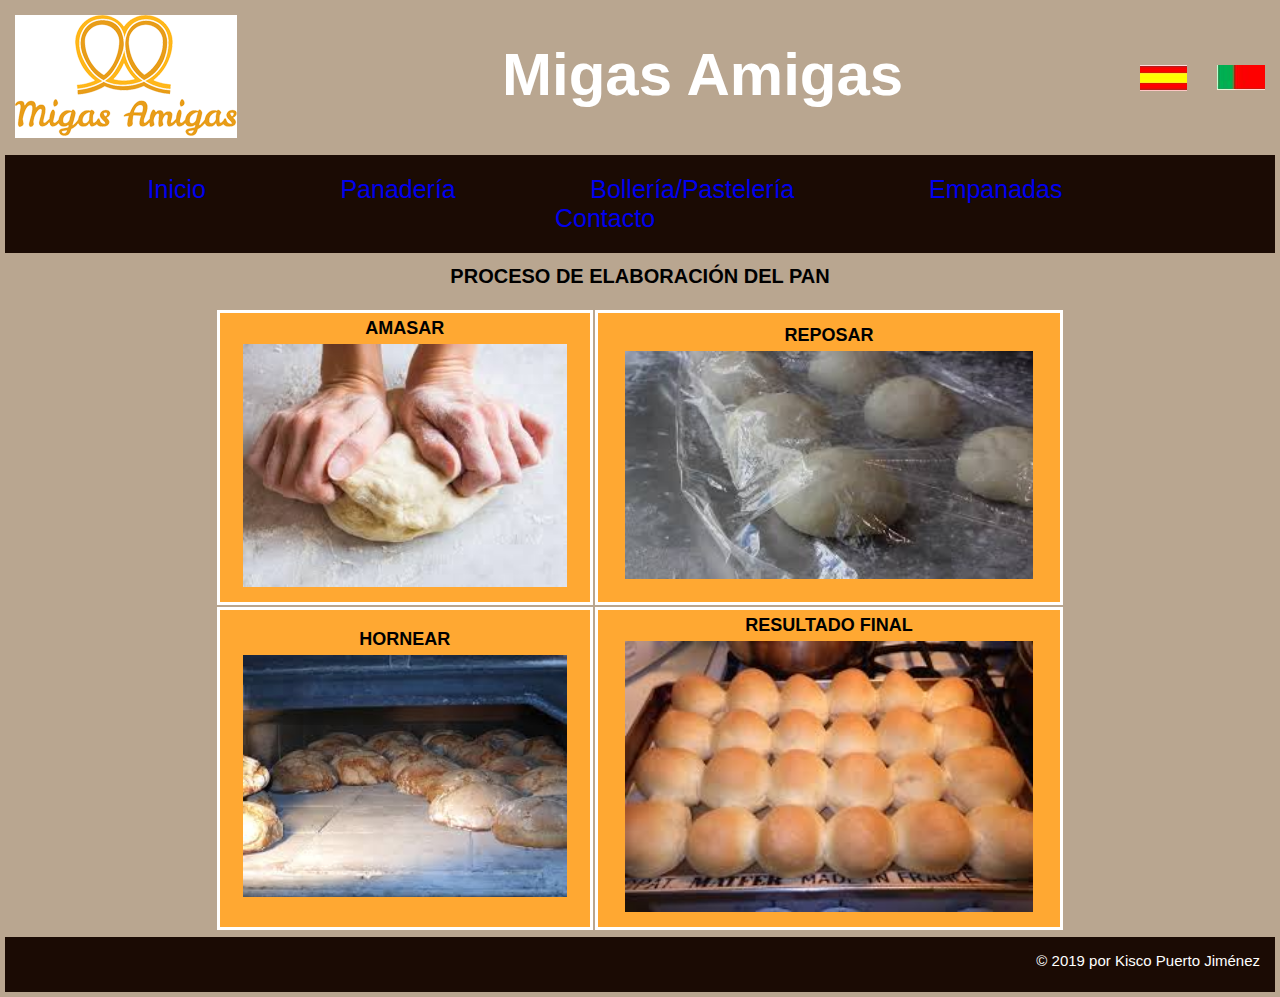
<file: public_html/index.html>
<!DOCTYPE html>

<html lang="es">
    <head>
        <title>Migas Amigas</title>
        <meta charset="UTF-8">
        <meta name="viewport" content="width=device-width, initial-scale=1.0">
        <link rel="stylesheet" href="css/estilo.css" type="text/css">
    </head>
    <body>
        <!-- ESTO ES UNA PRUEBA DE CONTROL DE VERSIONES-->
        <!-- OTRA LINEA PARA COMPARAR-->
        <header id="cabezera">
            <a href="index.html"><img src="imagenes/logo.png" alt="logo"></a>
            <h1>Migas Amigas</h1>
            <div class="idiomas">
                <a href="index.html"><img src="imagenes/spain.jpg" alt="español"></a>
                <a href="portugues/index.html"><img src="imagenes/portugal.jpg" alt="portugues"></a>
            </div>
        </header>
        <nav id="navegacion">
            <ul>
                <li><a href="index.html">Inicio</a></li>
                <li><a href="panaderia.html">Panadería</a></li>
                <li><a href="bolleria.html">Bollería/Pastelería</a></li>
                <li><a href="empanadas.html">Empanadas</a></li>
                <li><a href="contacto.html">Contacto</a></li>
            </ul>
        </nav>
        <table id="contenido">
            <tr>
                <th colspan="2">PROCESO DE ELABORACIÓN DEL PAN</th>
            </tr>
            <tr>
                <td>AMASAR<img src="imagenes/amasar.jpg" alt="amasar"></td>
                <td>REPOSAR<img src="imagenes/reposar.jpg" alt="reposar"></td>
            </tr>
            <tr>
                <td>HORNEAR<img src="imagenes/hornear.jpg" alt="hornear"></td>
                <td>RESULTADO FINAL<img src="imagenes/final.jpg" alt="resultado final"></td>
            </tr>
        </table>
        <footer>
            <p>&copy; 2019 por Kisco Puerto Jiménez</p>
        </footer>
    </body>
</html>
</file>
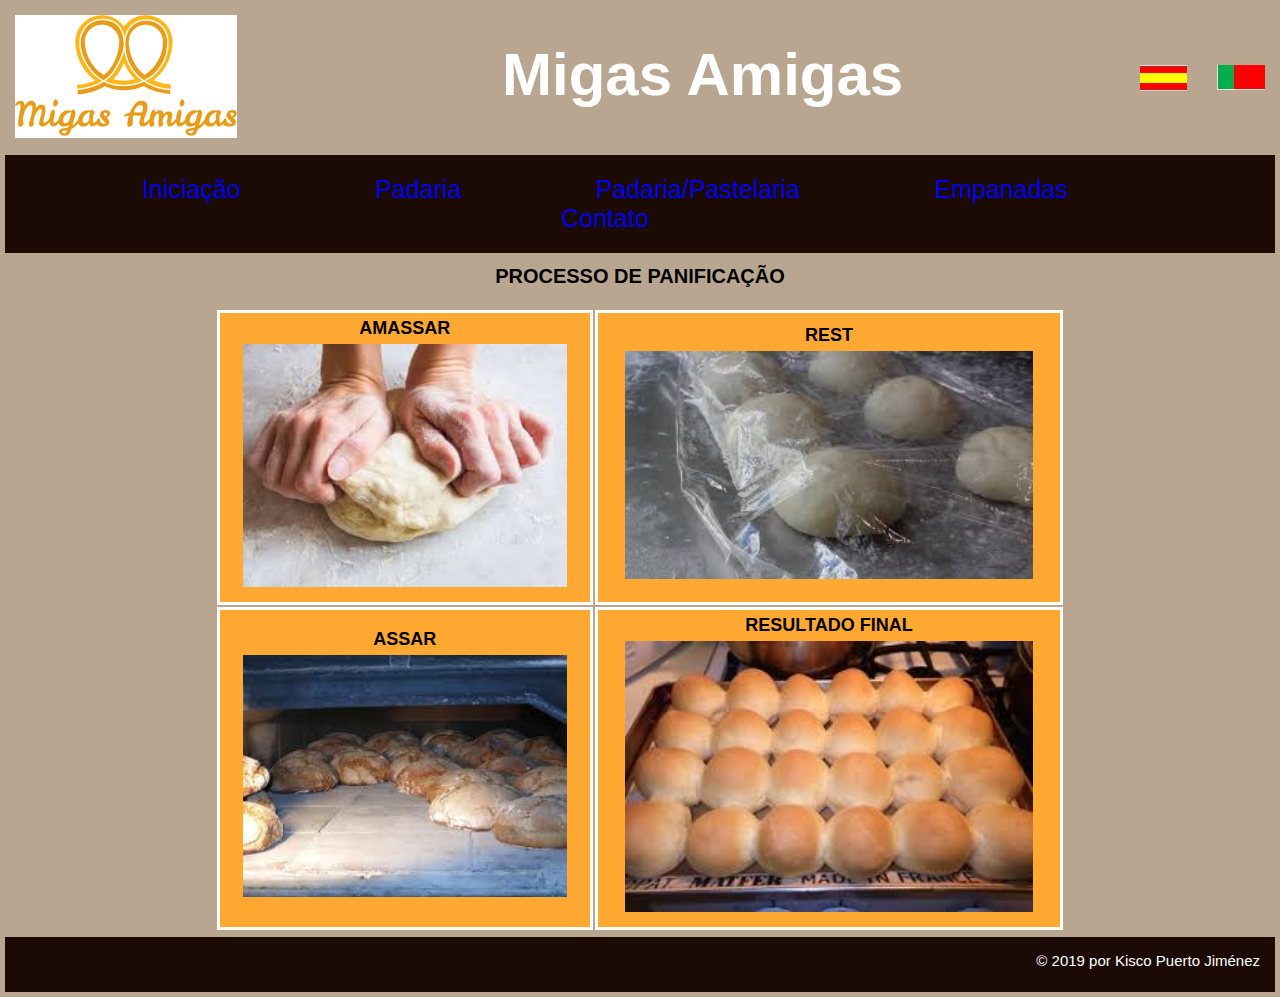
<file: public_html/portugues/index.html>
<!DOCTYPE html>

<html lang="pt">
    <head>
        <title>Migas Amigas</title>
        <meta charset="UTF-8">
        <meta name="viewport" content="width=device-width, initial-scale=1.0">
        <link rel="stylesheet" href="../css/estilo.css" type="text/css">
    </head>
    <body>
        <header id="cabezera">
            <a href="index.html"><img src="../imagenes/logo.png" alt="logo"></a>
            <h1>Migas Amigas</h1>
            <div class="idiomas">
                <a href="../index.html"><img src="../imagenes/spain.jpg" alt="español"></a>
                <a href="index.html"><img src="../imagenes/portugal.jpg" alt="portugues"></a>
            </div>
        </header>
        <nav id="navegacion">
            <ul>
                <li><a href="index.html">Inicia&ccedil;&atilde;o</a></li>
                <li><a href="panaderia.html">Padaria</a></li>
                <li><a href="bolleria.html">Padaria/Pastelaria</a></li>
                <li><a href="empanadas.html">Empanadas</a></li>
                <li><a href="contacto.html">Contato</a></li>
            </ul>
        </nav>
        <table id="contenido">
            <tr>
                <th colspan="2">PROCESSO DE PANIFICAÇ&Atilde;O</th>
            </tr>
            <tr>
                <td>AMASSAR<img src="../imagenes/amasar.jpg" alt="Producto 1"></td>
                <td>REST<img src="../imagenes/reposar.jpg" alt="Producto 2"></td>
            </tr>
            <tr>
                <td>ASSAR<img src="../imagenes/hornear.jpg" alt="Producto 3"></td>
                <td>RESULTADO FINAL<img src="../imagenes/final.jpg" alt="Producto 4"></td>
            </tr>
        </table>
        <footer>
            <p>&copy; 2019 por Kisco Puerto Jiménez</p>
        </footer>
    </body>
</html>
</file>
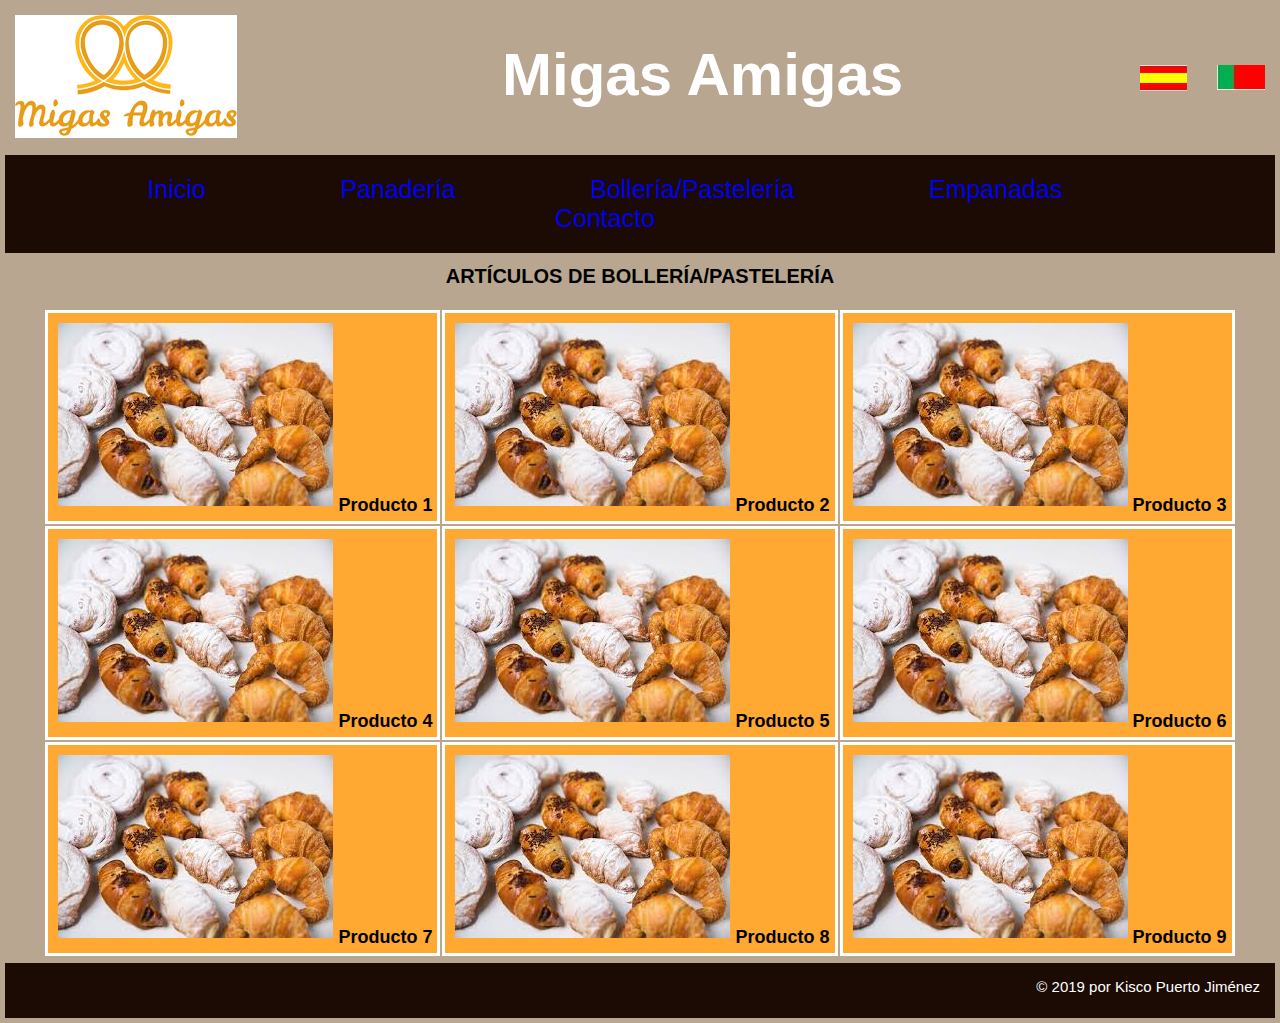
<file: public_html/bolleria.html>
<!DOCTYPE html>

<html lang="es">
    <head>
        <title>Migas Amigas</title>
        <meta charset="UTF-8">
        <meta name="viewport" content="width=device-width, initial-scale=1.0">
        <link rel="stylesheet" href="css/estilo.css" type="text/css">
    </head>
    <body>
        <header id="cabezera">
            <a href="index.html"><img src="imagenes/logo.png" alt="logo"></a>
            <h1>Migas Amigas</h1>
            <div class="idiomas">
                <a href="bolleria.html"><img src="imagenes/spain.jpg" alt="español"></a>
                <a href="portugues/bolleria.html"><img src="imagenes/portugal.jpg" alt="portugues"></a>
            </div>
        </header>
        <nav id="navegacion">
            <ul>
                <li><a href="index.html">Inicio</a></li>
                <li><a href="panaderia.html">Panadería</a></li>
                <li><a href="bolleria.html">Bollería/Pastelería</a></li>
                <li><a href="empanadas.html">Empanadas</a></li>
                <li><a href="contacto.html">Contacto</a></li>
            </ul>
        </nav>
        <table>
            <tr>
                <th colspan="3">ARTÍCULOS DE BOLLERÍA/PASTELERÍA</th>
            </tr>
            <tr>
                <td><img src="imagenes/bolleria.jpg" alt="Producto 1">Producto 1</td>
                <td><img src="imagenes/bolleria.jpg" alt="Producto 2">Producto 2</td>
                <td><img src="imagenes/bolleria.jpg" alt="Producto 3">Producto 3</td>
            </tr>
            <tr>
                <td><img src="imagenes/bolleria.jpg" alt="Producto 4">Producto 4</td>
                <td><img src="imagenes/bolleria.jpg" alt="Producto 5">Producto 5</td>
                <td><img src="imagenes/bolleria.jpg" alt="Producto 6">Producto 6</td>
            </tr>
            <tr>
                <td><img src="imagenes/bolleria.jpg" alt="Producto 7">Producto 7</td>
                <td><img src="imagenes/bolleria.jpg" alt="Producto 8">Producto 8</td>
                <td><img src="imagenes/bolleria.jpg" alt="Producto 9">Producto 9</td>
            </tr>
        </table>
        <footer>
            <p>&copy; 2019 por Kisco Puerto Jiménez</p>
        </footer>
    </body>
</html>
</file>
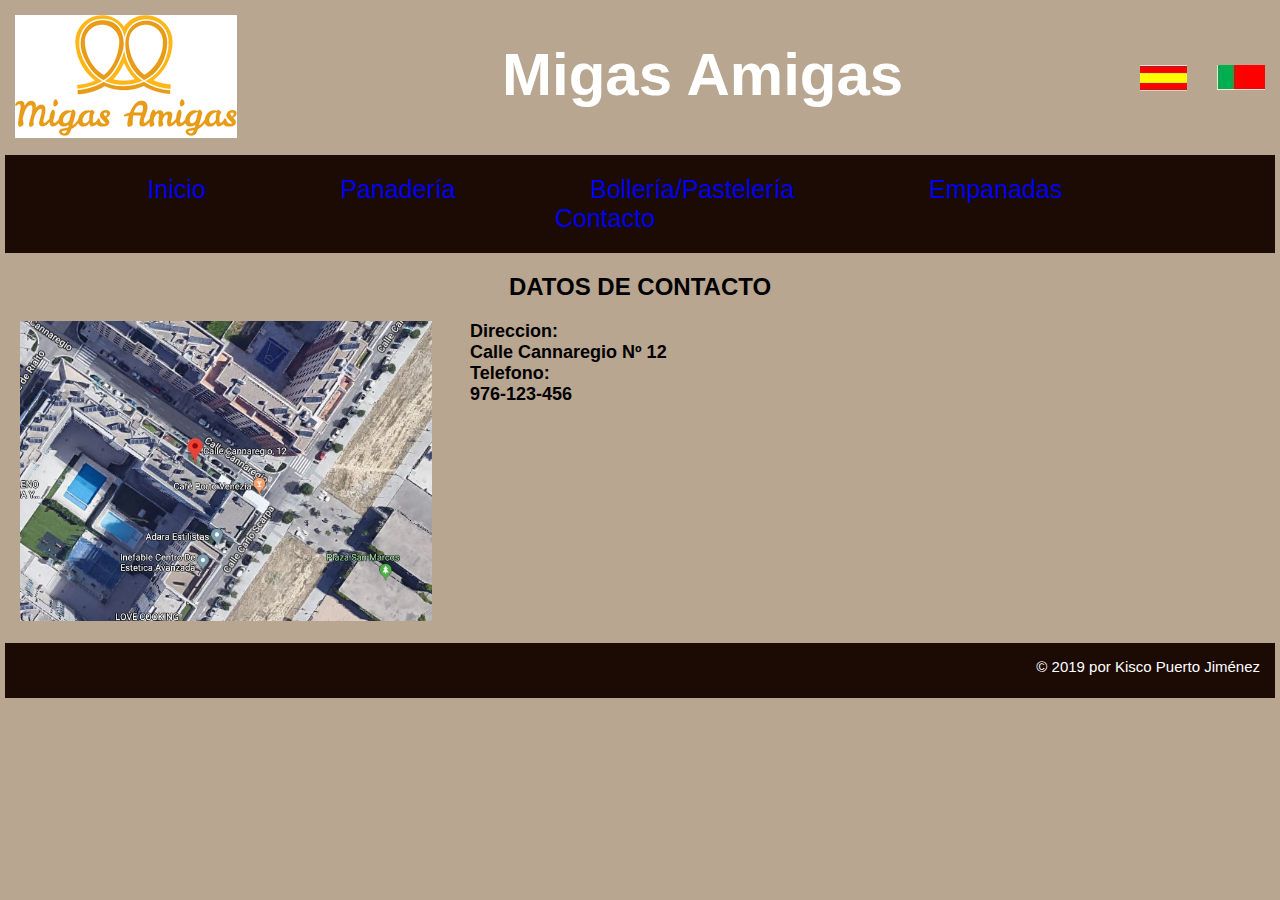
<file: public_html/contacto.html>
<!DOCTYPE html>

<html lang="es">
    <head>
        <title>Migas Amigas</title>
        <meta charset="UTF-8">
        <meta name="viewport" content="width=device-width, initial-scale=1.0">
        <link rel="stylesheet" href="css/estilo.css" type="text/css">
    </head>
    <body>
        <header id="cabezera">
            <a href="index.html"><img src="imagenes/logo.png" alt="logo"></a>
            <h1>Migas Amigas</h1>
            <div class="idiomas">
                <a href="contacto.html"><img src="imagenes/spain.jpg" alt="español"></a>
                <a href="portugues/contacto.html"><img src="imagenes/portugal.jpg" alt="portugues"></a>
            </div>
        </header>
        <nav id="navegacion">
            <ul>
                <li><a href="index.html">Inicio</a></li>
                <li><a href="panaderia.html">Panadería</a></li>
                <li><a href="bolleria.html">Bollería/Pastelería</a></li>
                <li><a href="empanadas.html">Empanadas</a></li>
                <li><a href="contacto.html">Contacto</a></li>
            </ul>
        </nav>
        <section>
            <h3>DATOS DE CONTACTO</h3>
            <img src="imagenes/contacto.JPG" alt="mapa de situación">
                <p>Direccion:</p>
                <p>Calle Cannaregio Nº 12</p>
                <p>Telefono:</p>
                <p>976-123-456</p>
        </section>
        <footer>
            <p>&copy; 2019 por Kisco Puerto Jiménez</p>
        </footer>
    </body>
</html>
</file>
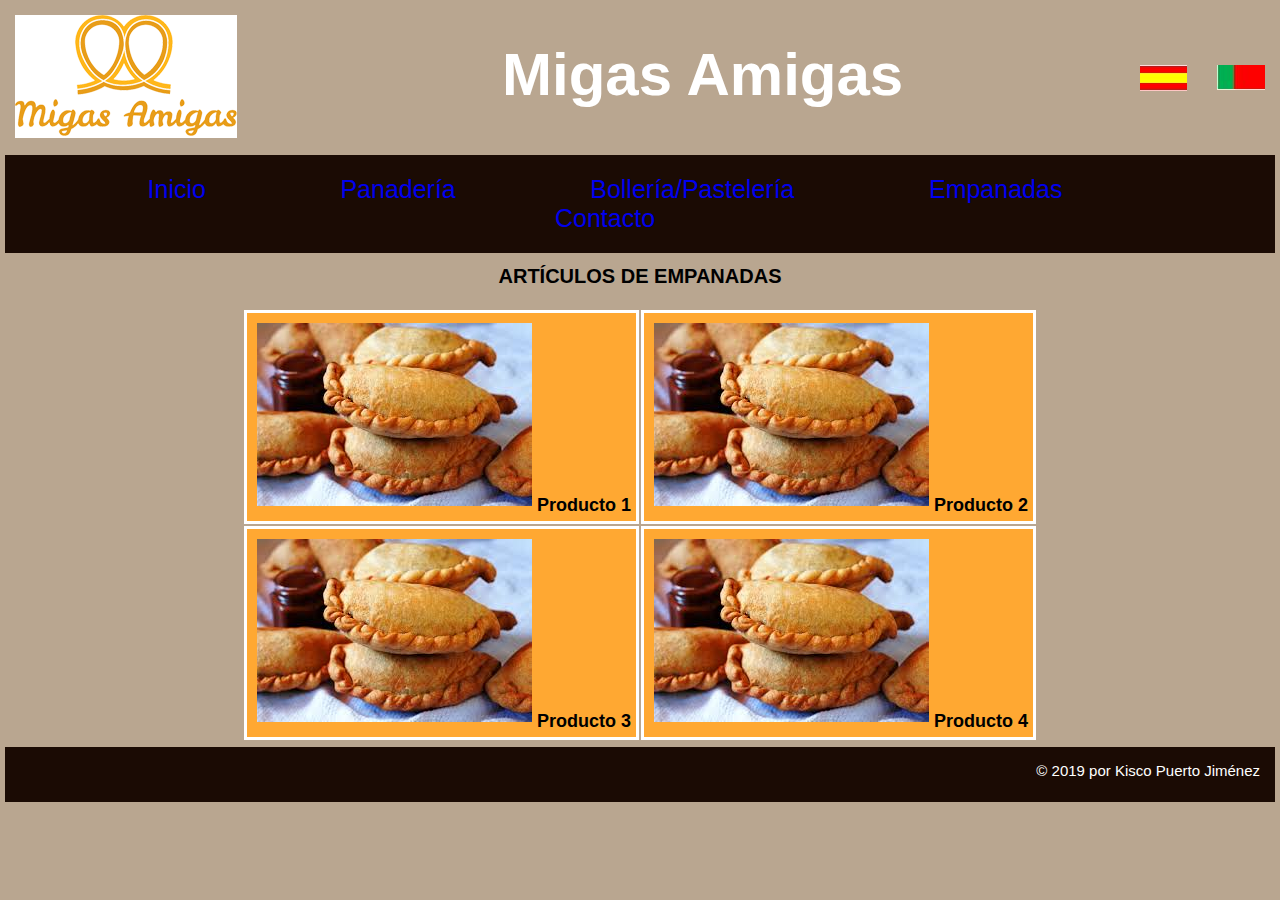
<file: public_html/empanadas.html>
<!DOCTYPE html>

<html lang="es">
    <head>
        <title>Migas Amigas</title>
        <meta charset="UTF-8">
        <meta name="viewport" content="width=device-width, initial-scale=1.0">
        <link rel="stylesheet" href="css/estilo.css" type="text/css">
    </head>
    <body>
        <header id="cabezera">
            <a href="index.html"><img src="imagenes/logo.png" alt="logo"></a>
            <h1>Migas Amigas</h1>
            <div class="idiomas">
                <a href="empanadas.html"><img src="imagenes/spain.jpg" alt="español"></a>
                <a href="porugues/empanadas.html"><img src="imagenes/portugal.jpg" alt="portugues"></a>
            </div>
        </header>
        <nav id="navegacion">
            <ul>
                <li><a href="index.html">Inicio</a></li>
                <li><a href="panaderia.html">Panadería</a></li>
                <li><a href="bolleria.html">Bollería/Pastelería</a></li>
                <li><a href="empanadas.html">Empanadas</a></li>
                <li><a href="contacto.html">Contacto</a></li>
            </ul>
        </nav>
        <table>
            <tr>
                <th colspan="2">ARTÍCULOS DE EMPANADAS</th>
            </tr>
            <tr>
                <td><img src="imagenes/empanadas.jpg" alt="Producto 1">Producto 1</td>
                <td><img src="imagenes/empanadas.jpg" alt="Producto 2">Producto 2</td>
            </tr>
            <tr>
                <td><img src="imagenes/empanadas.jpg" alt="Producto 3">Producto 3</td>
                <td><img src="imagenes/empanadas.jpg" alt="Producto 4">Producto 4</td>
            </tr>
        </table>
        <footer>
            <p>&copy; 2019 por Kisco Puerto Jiménez</p>
        </footer>
    </body>
</html>
</file>
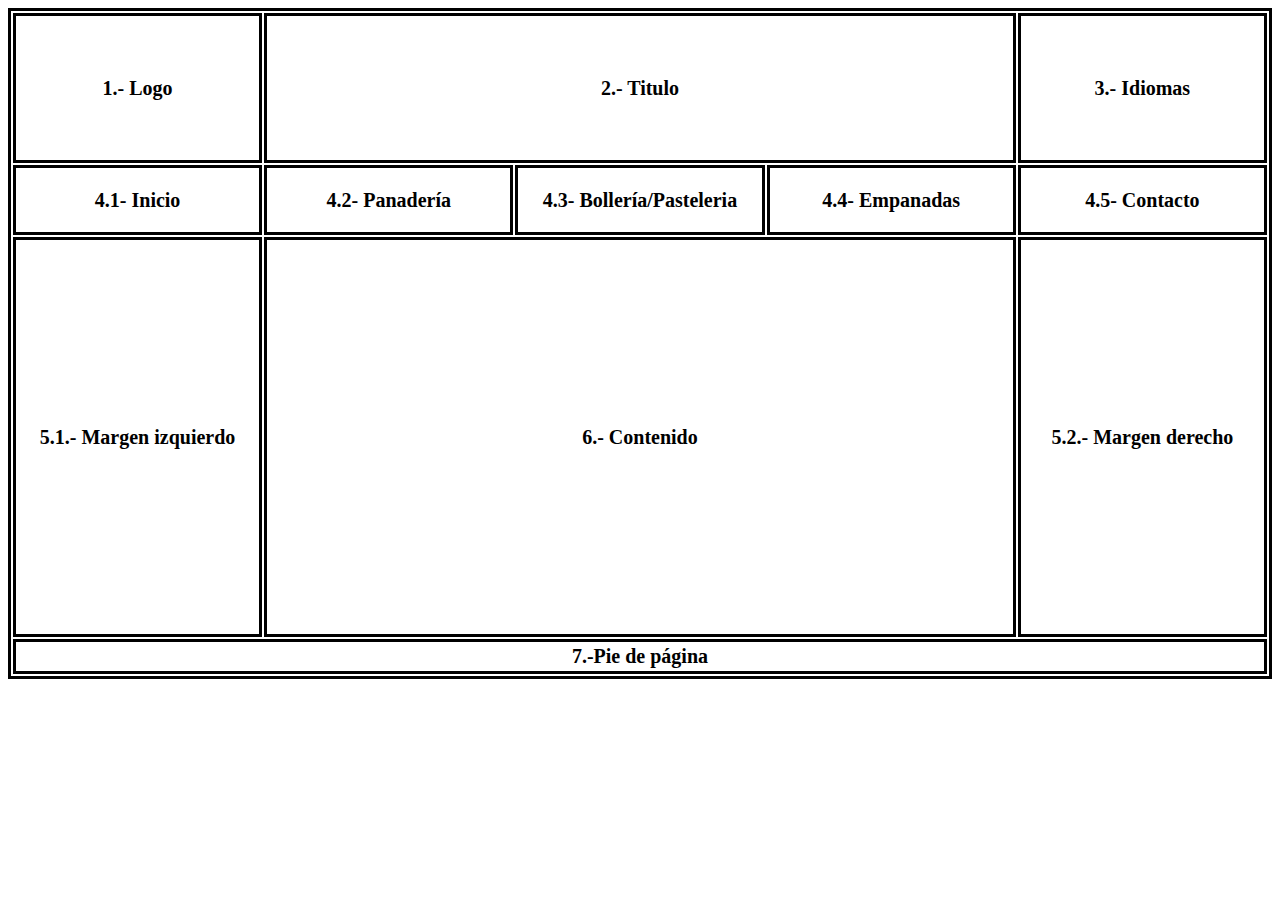
<file: public_html/estructura.html>
<!DOCTYPE html>
<html lang="es">
    <head>
        <title>Estructura</title>
        <meta charset="UTF-8">
        <meta name="viewport" content="width=device-width, initial-scale=1.0">
        <style>
            table{
                border: solid;
                margin: auto;
                width: 100%;
                font-weight: bold;
                font-size: 20px;
            }
            tr{
                border: solid;
                width: 100%;    
            }
            td{
                border: solid;
                text-align: center;

            }
            #cabezera{
                height: 150px;
            }
            #navegacion{
                height: 70px;
            }
            #navegacion td{
                width: 20%;
            }
            #contenido{
                height: 400px;
            }
            #pie{
                height: 35px;
            }
        </style>
    </head>
    <body>
        <table>
            <tr id="cabezera">
                <td>1.- Logo</td>
                <td colspan="3">2.- Titulo</td>
                <td>3.- Idiomas</td>
            </tr>
            <tr id="navegacion">
                <td>4.1- Inicio</td>
                <td>4.2- Panadería</td>
                <td>4.3- Bollería/Pasteleria</td>
                <td>4.4- Empanadas</td>
                <td>4.5- Contacto</td>
            </tr>
            <tr id="contenido">
                <td>5.1.- Margen izquierdo</td>
                <td colspan="3">6.- Contenido</td>
                <td>5.2.- Margen derecho</td>
            </tr>
            <tr id="pie">
                <td colspan="5">7.-Pie de página</td>
            </tr>
        </table>
    </body>
</html>
</file>
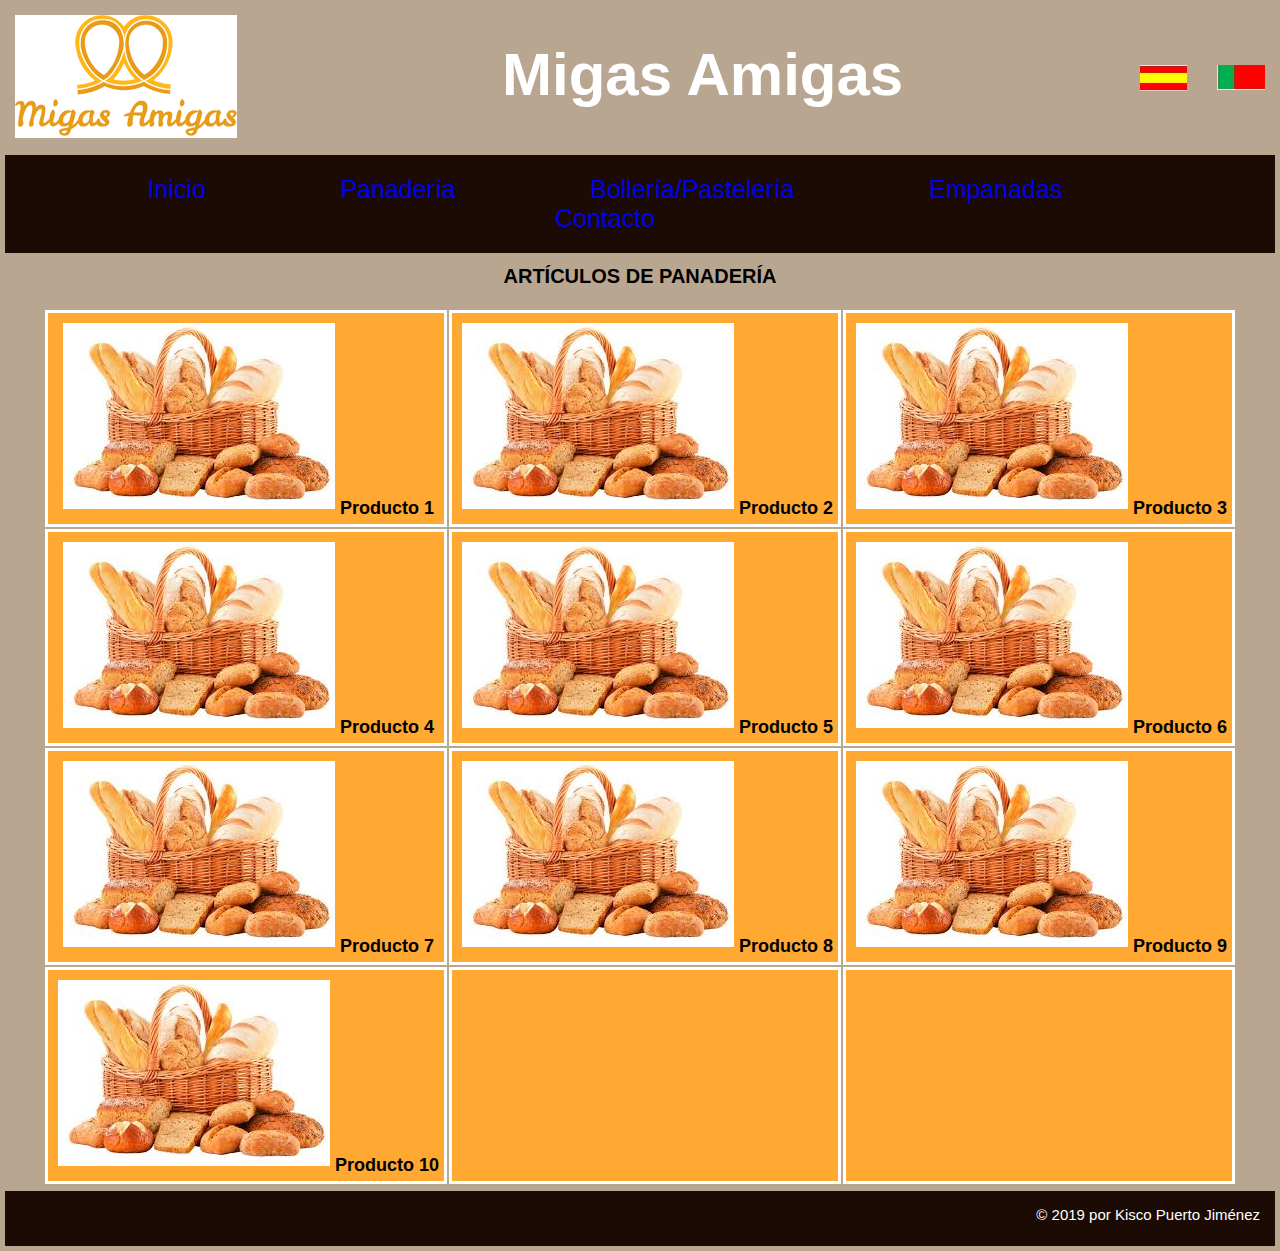
<file: public_html/panaderia.html>
<!DOCTYPE html>

<html lang="es">
    <head>
        <title>Migas Amigas</title>
        <meta charset="UTF-8">
        <meta name="viewport" content="width=device-width, initial-scale=1.0">
        <link rel="stylesheet" href="css/estilo.css" type="text/css">
    </head>
    <body>
        <header id="cabezera">
            <a href="index.html"><img src="imagenes/logo.png" alt="logo"></a>
            <h1>Migas Amigas</h1>
            <div class="idiomas">
                <a href="panaderia.html"><img src="imagenes/spain.jpg" alt="español"></a>
                <a href="portugues/panaderia.html"><img src="imagenes/portugal.jpg" alt="portugues"></a>
            </div>
        </header>
        <nav id="navegacion">
            <ul>
                <li><a href="index.html">Inicio</a></li>
                <li><a href="panaderia.html">Panadería</a></li>
                <li><a href="bolleria.html">Bollería/Pastelería</a></li>
                <li><a href="empanadas.html">Empanadas</a></li>
                <li><a href="contacto.html">Contacto</a></li>
            </ul>
        </nav>
        <table>
            <tr>
                <th colspan="3">ARTÍCULOS DE PANADERÍA</th>
            </tr>
            <tr>
                <td><img src="imagenes/panaderia.jpg" alt="Producto 1">Producto 1</td>
                <td><img src="imagenes/panaderia.jpg" alt="Producto 2">Producto 2</td>
                <td><img src="imagenes/panaderia.jpg" alt="Producto 3">Producto 3</td>
            </tr>
            <tr>
                <td><img src="imagenes/panaderia.jpg" alt="Producto 4">Producto 4</td>
                <td><img src="imagenes/panaderia.jpg" alt="Producto 5">Producto 5</td>
                <td><img src="imagenes/panaderia.jpg" alt="Producto 6">Producto 6</td>
            </tr>
            <tr>
                <td><img src="imagenes/panaderia.jpg" alt="Producto 7">Producto 7</td>
                <td><img src="imagenes/panaderia.jpg" alt="Producto 8">Producto 8</td>
                <td><img src="imagenes/panaderia.jpg" alt="Producto 9">Producto 9</td>
            </tr>
            <tr>
                <td><img src="imagenes/panaderia.jpg" alt="Producto 10">Producto 10</td>
                <td></td>
                <td></td>
            </tr>
        </table>
        <footer>
            <p>&copy; 2019 por Kisco Puerto Jiménez</p>
        </footer>
    </body>
</html>
</file>
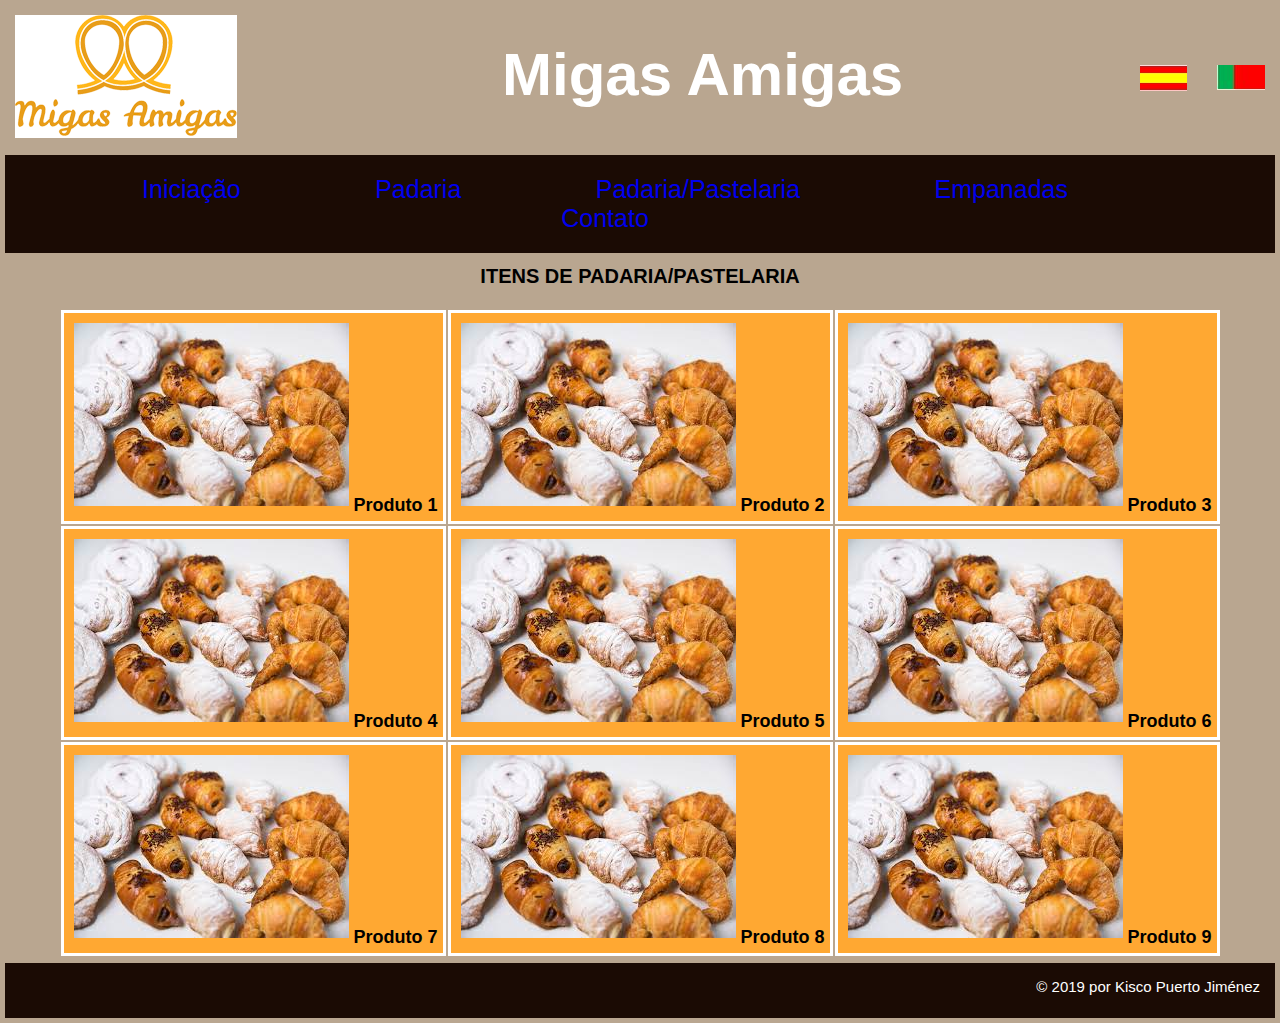
<file: public_html/portugues/bolleria.html>
<!DOCTYPE html>

<html lang="pt">
    <head>
        <title>Migas Amigas</title>
        <meta charset="UTF-8">
        <meta name="viewport" content="width=device-width, initial-scale=1.0">
        <link rel="stylesheet" href="../css/estilo.css" type="text/css">
    </head>
    <body>
        <header id="cabezera">
            <a href="index.html"><img src="../imagenes/logo.png" alt="logo"></a>
            <h1>Migas Amigas</h1>
            <div class="idiomas">
                <a href="../bolleria.html"><img src="../imagenes/spain.jpg" alt="español"></a>
                <a href="bolleria.html"><img src="../imagenes/portugal.jpg" alt="portugues"></a>
            </div>
        </header>
        <nav id="navegacion">
            <ul>
                <li><a href="index.html">Inicia&ccedil;&atilde;o</a></li>
                <li><a href="panaderia.html">Padaria</a></li>
                <li><a href="bolleria.html">Padaria/Pastelaria</a></li>
                <li><a href="empanadas.html">Empanadas</a></li>
                <li><a href="contacto.html">Contato</a></li>
            </ul>
        </nav>
        <table>
            <tr>
                <th colspan="3">ITENS DE PADARIA/PASTELARIA</th>
            </tr>
            <tr>
                <td><img src="../imagenes/bolleria.jpg" alt="Producto 1">Produto 1</td>
                <td><img src="../imagenes/bolleria.jpg" alt="Producto 2">Produto 2</td>
                <td><img src="../imagenes/bolleria.jpg" alt="Producto 3">Produto 3</td>
            </tr>
            <tr>
                <td><img src="../imagenes/bolleria.jpg" alt="Producto 4">Produto 4</td>
                <td><img src="../imagenes/bolleria.jpg" alt="Producto 5">Produto 5</td>
                <td><img src="../imagenes/bolleria.jpg" alt="Producto 6">Produto 6</td>
            </tr>
            <tr>
                <td><img src="../imagenes/bolleria.jpg" alt="Producto 7">Produto 7</td>
                <td><img src="../imagenes/bolleria.jpg" alt="Producto 8">Produto 8</td>
                <td><img src="../imagenes/bolleria.jpg" alt="Producto 9">Produto 9</td>
            </tr>
        </table>
        <footer>
            <p>&copy; 2019 por Kisco Puerto Jiménez</p>
        </footer>
    </body>
</html>
</file>
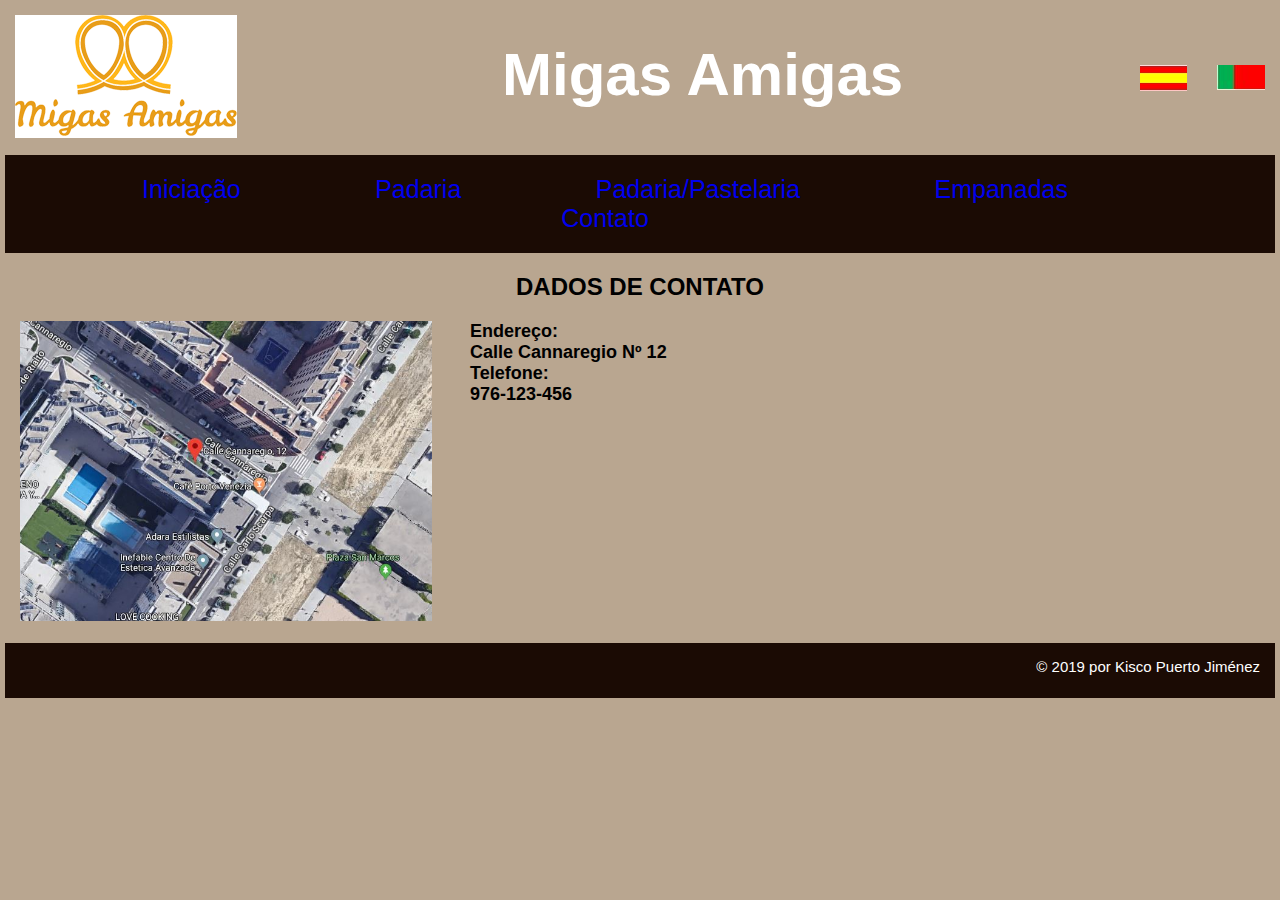
<file: public_html/portugues/contacto.html>
<!DOCTYPE html>

<html lang="pt">
    <head>
        <title>Migas Amigas</title>
        <meta charset="UTF-8">
        <meta name="viewport" content="width=device-width, initial-scale=1.0">
        <link rel="stylesheet" href="../css/estilo.css" type="text/css">
    </head>
    <body>
        <header id="cabezera">
            <a href="index.html"><img src="../imagenes/logo.png" alt="logo"></a>
            <h1>Migas Amigas</h1>
            <div class="idiomas">
                <a href="../contacto.html"><img src="../imagenes/spain.jpg" alt="español"></a>
                <a href="contacto.html"><img src="../imagenes/portugal.jpg" alt="portugues"></a>
            </div>
        </header>
        <nav id="navegacion">
            <ul>
                <li><a href="index.html">Inicia&ccedil;&atilde;o</a></li>
                <li><a href="panaderia.html">Padaria</a></li>
                <li><a href="bolleria.html">Padaria/Pastelaria</a></li>
                <li><a href="empanadas.html">Empanadas</a></li>
                <li><a href="contacto.html">Contato</a></li>
            </ul>
        </nav>
        <section>
            <h3>DADOS DE CONTATO</h3>
            <img src="../imagenes/contacto.JPG" alt="mapa de situación">
                <p>Endereço:</p>
                <p>Calle Cannaregio Nº 12</p>
                <p>Telefone:</p>
                <p>976-123-456</p>
        </section>
        <footer>
            <p>&copy; 2019 por Kisco Puerto Jiménez</p>
        </footer>
    </body>
</html>
</file>
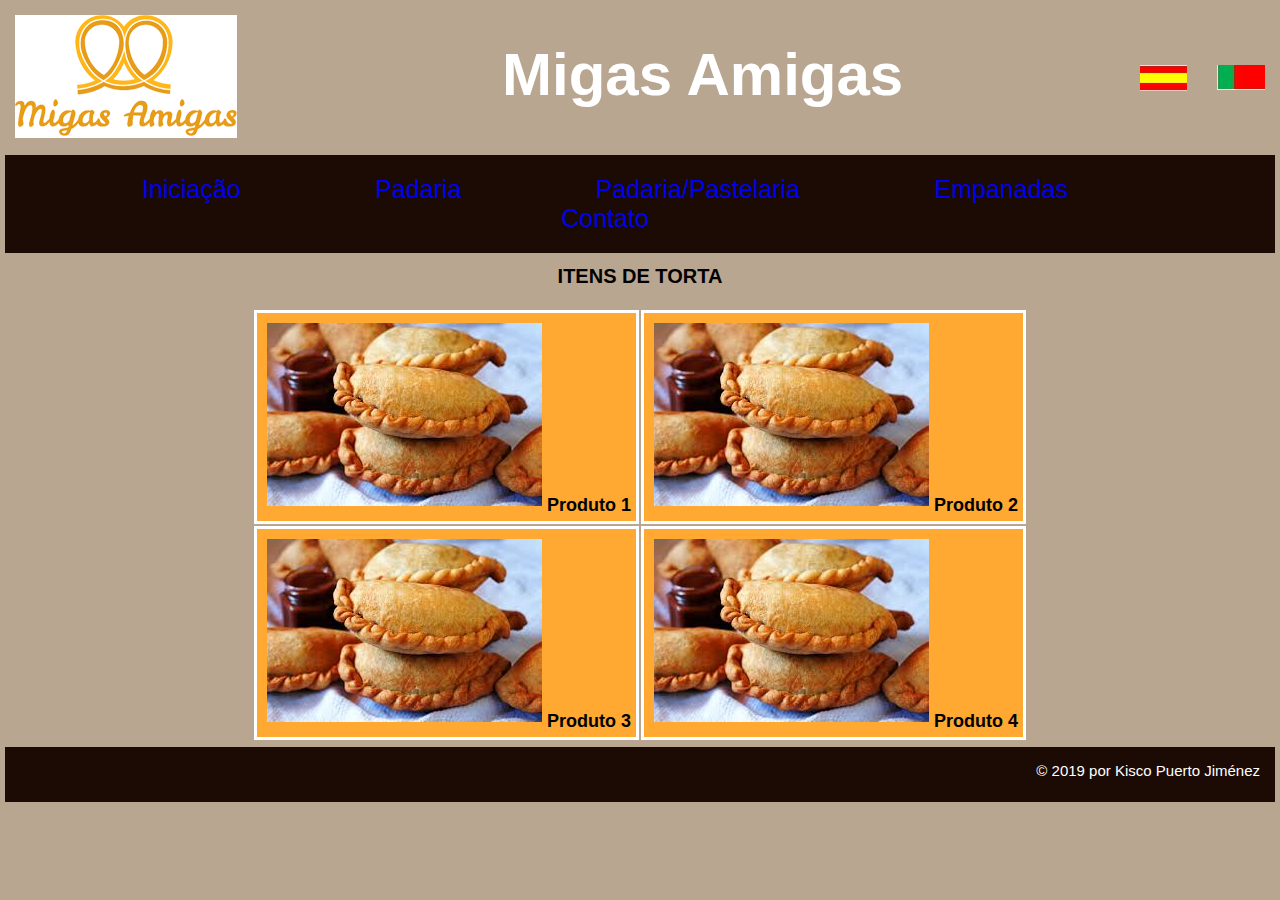
<file: public_html/portugues/empanadas.html>
<!DOCTYPE html>

<html lang="pt">
    <head>
        <title>Migas Amigas</title>
        <meta charset="UTF-8">
        <meta name="viewport" content="width=device-width, initial-scale=1.0">
        <link rel="stylesheet" href="../css/estilo.css" type="text/css">
    </head>
    <body>
        <header id="cabezera">
            <a href="index.html"><img src="../imagenes/logo.png" alt="logo"></a>
            <h1>Migas Amigas</h1>
            <div class="idiomas">
                <a href="../empanadas.html"><img src="../imagenes/spain.jpg" alt="español"></a>
                <a href="empanadas.html"><img src="../imagenes/portugal.jpg" alt="portugues"></a>
            </div>
        </header>
        <nav id="navegacion">
            <ul>
                <li><a href="index.html">Inicia&ccedil;&atilde;o</a></li>
                <li><a href="panaderia.html">Padaria</a></li>
                <li><a href="bolleria.html">Padaria/Pastelaria</a></li>
                <li><a href="empanadas.html">Empanadas</a></li>
                <li><a href="contacto.html">Contato</a></li>
            </ul>
        </nav>
        <table>
            <tr>
                <th colspan="2">ITENS DE TORTA</th>
            </tr>
            <tr>
                <td><img src="../imagenes/empanadas.jpg" alt="Producto 1">Produto 1</td>
                <td><img src="../imagenes/empanadas.jpg" alt="Producto 2">Produto 2</td>
            </tr>
            <tr>
                <td><img src="../imagenes/empanadas.jpg" alt="Producto 3">Produto 3</td>
                <td><img src="../imagenes/empanadas.jpg" alt="Producto 4">Produto 4</td>
            </tr>
        </table>
        <footer>
            <p>&copy; 2019 por Kisco Puerto Jiménez</p>
        </footer>
    </body>
</html>
</file>
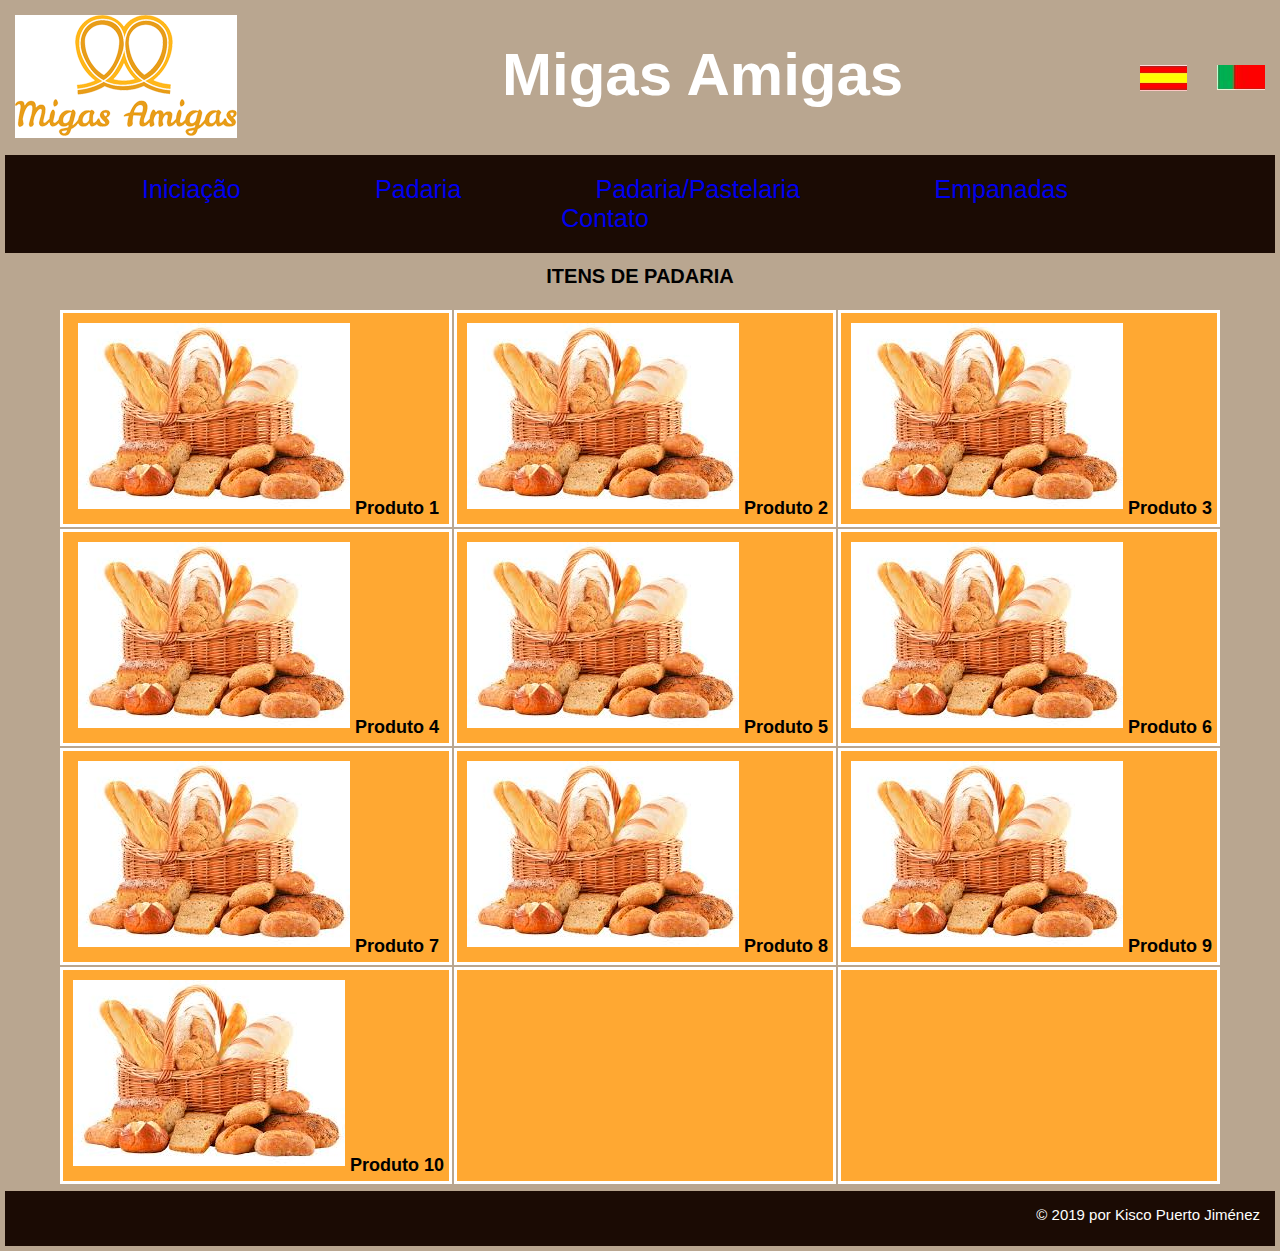
<file: public_html/portugues/panaderia.html>
<!DOCTYPE html>

<html lang="pt">
    <head>
        <title>Migas Amigas</title>
        <meta charset="UTF-8">
        <meta name="viewport" content="width=device-width, initial-scale=1.0">
        <link rel="stylesheet" href="../css/estilo.css" type="text/css">
    </head>
    <body>
        <header id="cabezera">
            <a href="index.html"><img src="../imagenes/logo.png" alt="logo"></a>
            <h1>Migas Amigas</h1>
            <div class="idiomas">
                <a href="../panaderia.html"><img src="../imagenes/spain.jpg" alt="español"></a>
                <a href="panaderia.html"><img src="../imagenes/portugal.jpg" alt="portugues"></a>
            </div>
        </header>
        <nav id="navegacion">
            <ul>
                <li><a href="index.html">Inicia&ccedil;&atilde;o</a></li>
                <li><a href="panaderia.html">Padaria</a></li>
                <li><a href="bolleria.html">Padaria/Pastelaria</a></li>
                <li><a href="empanadas.html">Empanadas</a></li>
                <li><a href="contacto.html">Contato</a></li>
            </ul>
        </nav>
        <table>
            <tr>
                <th colspan="3">ITENS DE PADARIA</th>
            </tr>
            <tr>
                <td><img src="../imagenes/panaderia.jpg" alt="Producto 1">Produto 1</td>
                <td><img src="../imagenes/panaderia.jpg" alt="Producto 2">Produto 2</td>
                <td><img src="../imagenes/panaderia.jpg" alt="Producto 3">Produto 3</td>
            </tr>
            <tr>
                <td><img src="../imagenes/panaderia.jpg" alt="Producto 4">Produto 4</td>
                <td><img src="../imagenes/panaderia.jpg" alt="Producto 5">Produto 5</td>
                <td><img src="../imagenes/panaderia.jpg" alt="Producto 6">Produto 6</td>
            </tr>
            <tr>
                <td><img src="../imagenes/panaderia.jpg" alt="Producto 7">Produto 7</td>
                <td><img src="../imagenes/panaderia.jpg" alt="Producto 8">Produto 8</td>
                <td><img src="../imagenes/panaderia.jpg" alt="Producto 9">Produto 9</td>
            </tr>
            <tr>
                <td><img src="../imagenes/panaderia.jpg" alt="Producto 10">Produto 10</td>
                <td></td>
                <td></td>
            </tr>
        </table>
        <footer>
            <p>&copy; 2019 por Kisco Puerto Jiménez</p>
        </footer>
    </body>
</html>
</file>
<file: public_html/css/estilo.css>
*{
    margin: 0px;
    padding: 0px;
}

html{
    background-color: #b9a690;
    width: auto;
    margin: auto;
    font-family: sans-serif, verdana, arial, helvetica;
}

#cabezera{
    position: relative;
    width: auto;
    height: 150px;
}

#cabezera h1{
    position: relative;
    font-size: 60px;
    color: #ffffff;
    text-align: left;
    display: inline;
    left: 250px;
    top: 40px;
}

#cabezera img{
    float: left;
    margin: 15px 15px;
}
#cabezera .idiomas{
    position: relative;
    float: right;
    margin-top: 50px;
}
#navegacion{
    background-color: #1b0b04;
    margin: 5px;
}

#navegacion ul{
    text-align: center;
    padding: 20px;
}
#navegacion ul li{
    font-size: 25px;
    display: inline;
    margin-right: 100px;
    padding-left: 30px;
}
#navegacion a{
    width: 30px;
}
#navegacion a:link{
    text-decoration: none;
}
#navegacion a:visited{
    text-decoration: none;
    color: #ffffff;
}
#navegacion a:active{
    text-decoration: none;
    color: #ffffff;
}
#navegacion a:hover{
    color:#d6a965;
    background-color: #524236;
    border-radius: 5px;
}
#contenido td img{
    width: 90%;
}
table{
    margin: auto;
}
th{
    text-align: center;
    font-size: 20px;
    padding-top: 5px;
    padding-bottom: 20px;
}
td{
    border: solid #ffffff;
    background-color: #ffa832;
    text-align: center;
    padding: 5px;
    font-weight: bold;
    font-size: 18px;
}
td img{
    padding: 5px;
}
footer{
    height: 35px;
    background-color: #1b0b04;
    text-align: right;
    padding: 10px;
    margin: 5px;
}
footer p{
    margin: 5px;
    color: #ffffff;
    font-size: 15px;
}
section{
    height: 350px;
    margin: 20px;
}
section h3{
    text-align: center;
    font-size: 24px;
    margin-bottom: 20px;
}
section img{
    float: left;
    height: 300px;
}
section p{
    text-align: left;
    font-size: 18px;
    font-weight: bold;
    margin-left: 450px;
}
</file>
